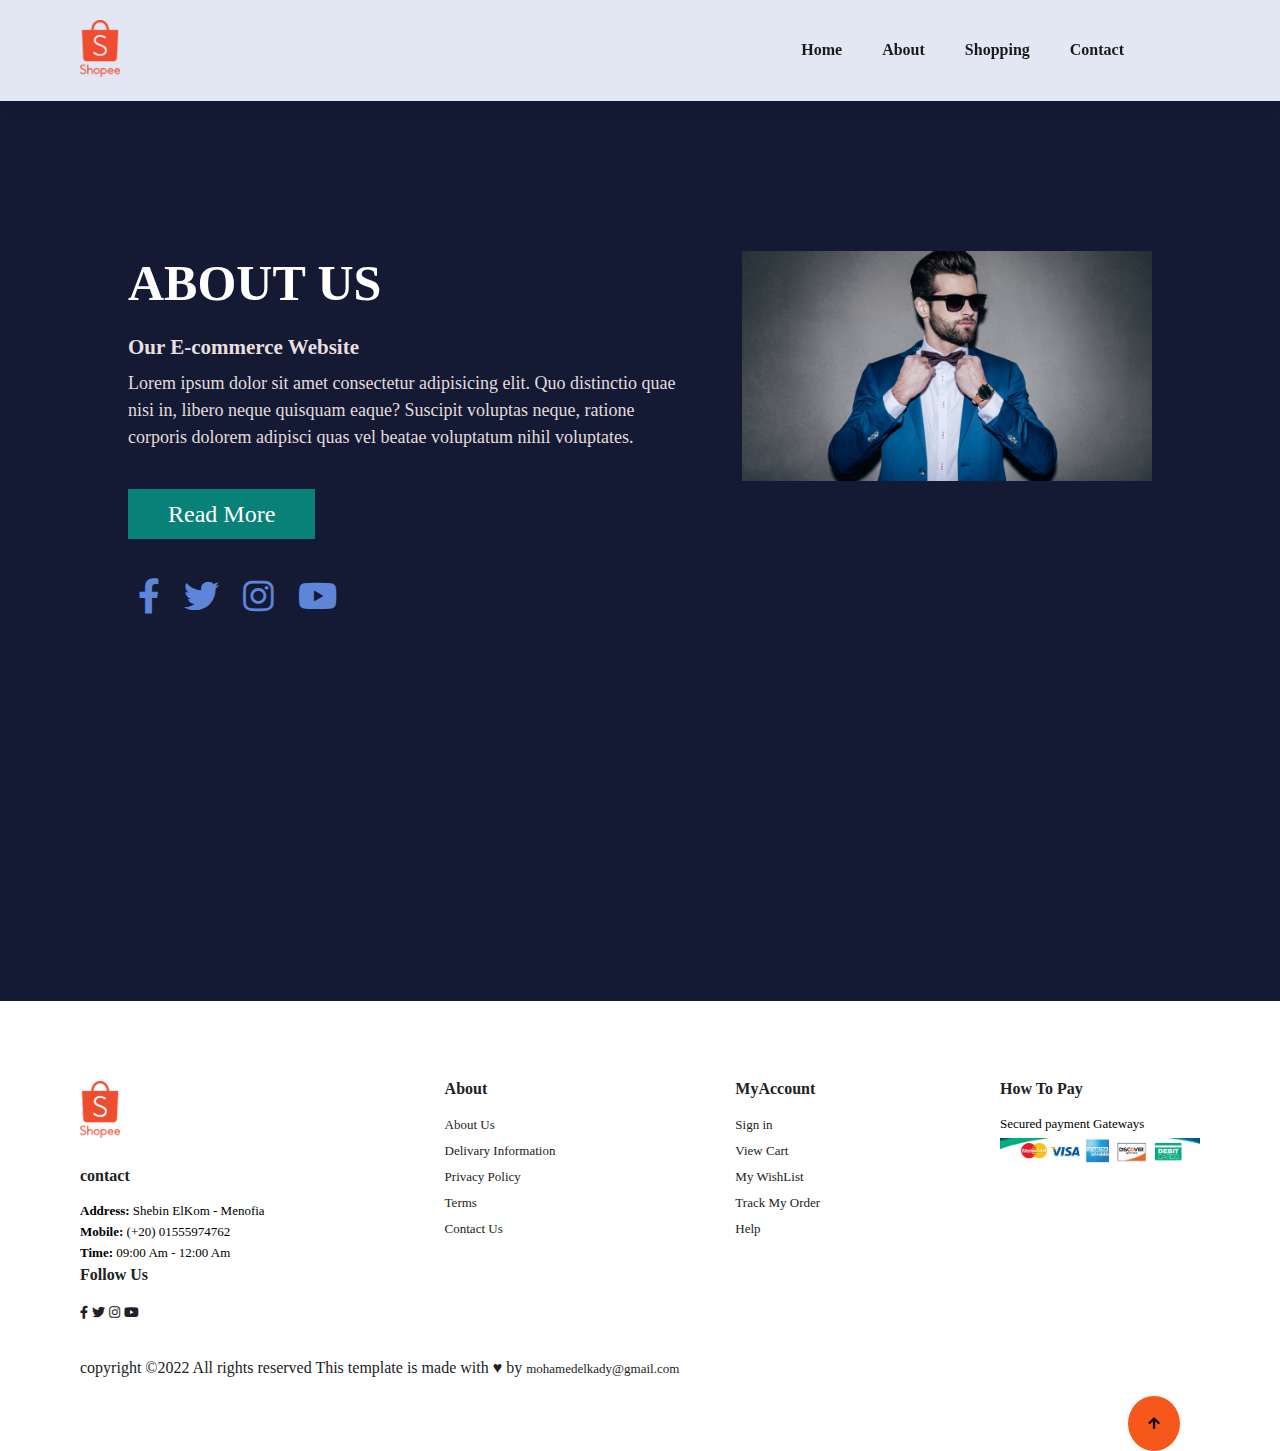
<file: aboutUs.html>
<!DOCTYPE html>
<html lang="en">
  <head>
    <meta charset="UTF-8" />
    <meta http-equiv="X-UA-Compatible" content="IE=edge" />
    <meta name="viewport" content="width=device-width, initial-scale=1.0" />
    <title>About Us</title>
    <link
      rel="stylesheet"
      href="https://pro.fontawesome.com/releases/v5.10.0/css/all.css"
    />
    <link
     rel="stylesheet" 
    href="https://use.fontawesome.com/releases/v5.15.4/css/all.css" 
    integrity="sha384-DyZ88mC6Up2uqS4h/KRgHuoeGwBcD4Ng9SiP4dIRy0EXTlnuz47vAwmeGwVChigm" 
    crossorigin="anonymous"
    />

    <link
      href="https://cdn.jsdelivr.net/npm/bootstrap@5.2.0-beta1/dist/css/bootstrap.min.css"
      rel="stylesheet"
      integrity="sha384-0evHe/X+R7YkIZDRvuzKMRqM+OrBnVFBL6DOitfPri4tjfHxaWutUpFmBp4vmVor"
      crossorigin="anonymous"
    />
    <link
      rel="stylesheet"
      href="https://pro.fontawesome.com/releases/v5.10.0/css/all.css"
    />
    <link rel="stylesheet" href="./style.css" />
  </head>
  <body>
    <section id="header">
        <a href="#">
          <img src="./Images/shopee-logo-3.png" width="40px" alt="" />
        </a>
        <nav>
          <ul id="navbar">
            <li><a href="index.html">Home</a></li>
            <li><a href="#">About</a></li>
            <li><a href="index.html#product">Shopping</a></li>
            <li><a href="./contact.html">Contact</a></li>
            <li>
              <a href="#"><i class="far fa-shopping-bag"></i></a>
            </li>
          </ul>
        </nav>
      </section>

    <section id="aboutUs">
        <div class="aboutContainer">
            <div class="left-section">
                <div class="titel">
                    <h1>About Us</h1>
                </div>
                <div class="text">
                    <h3>Our E-commerce Website</h3>
                    <p>Lorem ipsum dolor sit amet consectetur adipisicing elit. Quo distinctio
                         quae nisi in, libero neque quisquam eaque? Suscipit voluptas neque, 
                        ratione corporis dolorem adipisci
                     quas vel beatae voluptatum nihil voluptates.</p>
                </div>
                <div class="btnRead">
                    <a href="">Read More</a>
                </div>
            
                <div class="social">
                    <i class="fab fa-facebook-f"></i>
                    <i class="fab fa-twitter"></i>
                    <i class="fab fa-instagram"></i>
                    <i class="fab fa-youtube"></i>
                </div>
            </div>
            <div class="right-section">
                <img src="./Images/slid13.jpg" alt="">

            </div>
        </div>    

    </section>

    <footer class="section-p1">
      <div class="footer">
        <div class="col">
          <img class="logo" src="./Images/shopee-logo-3.png" width="40px" alt="" />
          <h4>contact</h4>
          <p><b>Address: </b>Shebin ElKom - Menofia</p>
          <p><b>Mobile: </b>(+20) 01555974762</p>
          <p><b>Time: </b>09:00 Am - 12:00 Am</p>
          <div class="follow">
            <h4>Follow Us</h4>
            <div class="icon">
              <a href=""><i class="fab fa-facebook-f"></i></a>
              <a href=""><i class="fab fa-twitter"></i></i></a>
              <a href=""><i class="fab fa-instagram"></i></i></a>
              <a href=""><i class="fab fa-youtube"></i></i></a>
            </div>
          </div>
        </div>
        <div class="col">
          <h4>About</h4>
          <a href="">About Us</a>
          <a href="">Delivary Information</a>
          <a href="">Privacy Policy</a>
          <a href="">Terms</a>
          <a href="">Contact Us</a>
        </div>
        <div class="col">
          <h4>MyAccount</h4>
          <a href="">Sign in</a>
          <a href="">View Cart</a>
          <a href="">My WishList</a>
          <a href="">Track My Order</a>
          <a href="">Help</a>
        </div>
        <div class="col Pay">
          <h4>How To Pay</h4>
          <p>Secured payment Gateways</p>
          <img src="./Images/Pay.jpg" width="200px" alt="" />
        </div>
      </div>
      
   <div class="copyright">
        <p>
        copyright &copy;2022 All rights reserved This template is made with
        <span>&hearts;</span> by <a href="">mohamedelkady@gmail.com</a>
      </p>
      <div class="go-top">
        <button onclick="gotoTop()"id="myBtn"> <i class="fas fa-arrow-up"></i></button>
      </div>
    </div>
    </footer>
    <script src="./demo.js"></script>
    <script src="./scriptForm.js"></script>
  </body>
</html>
</file>
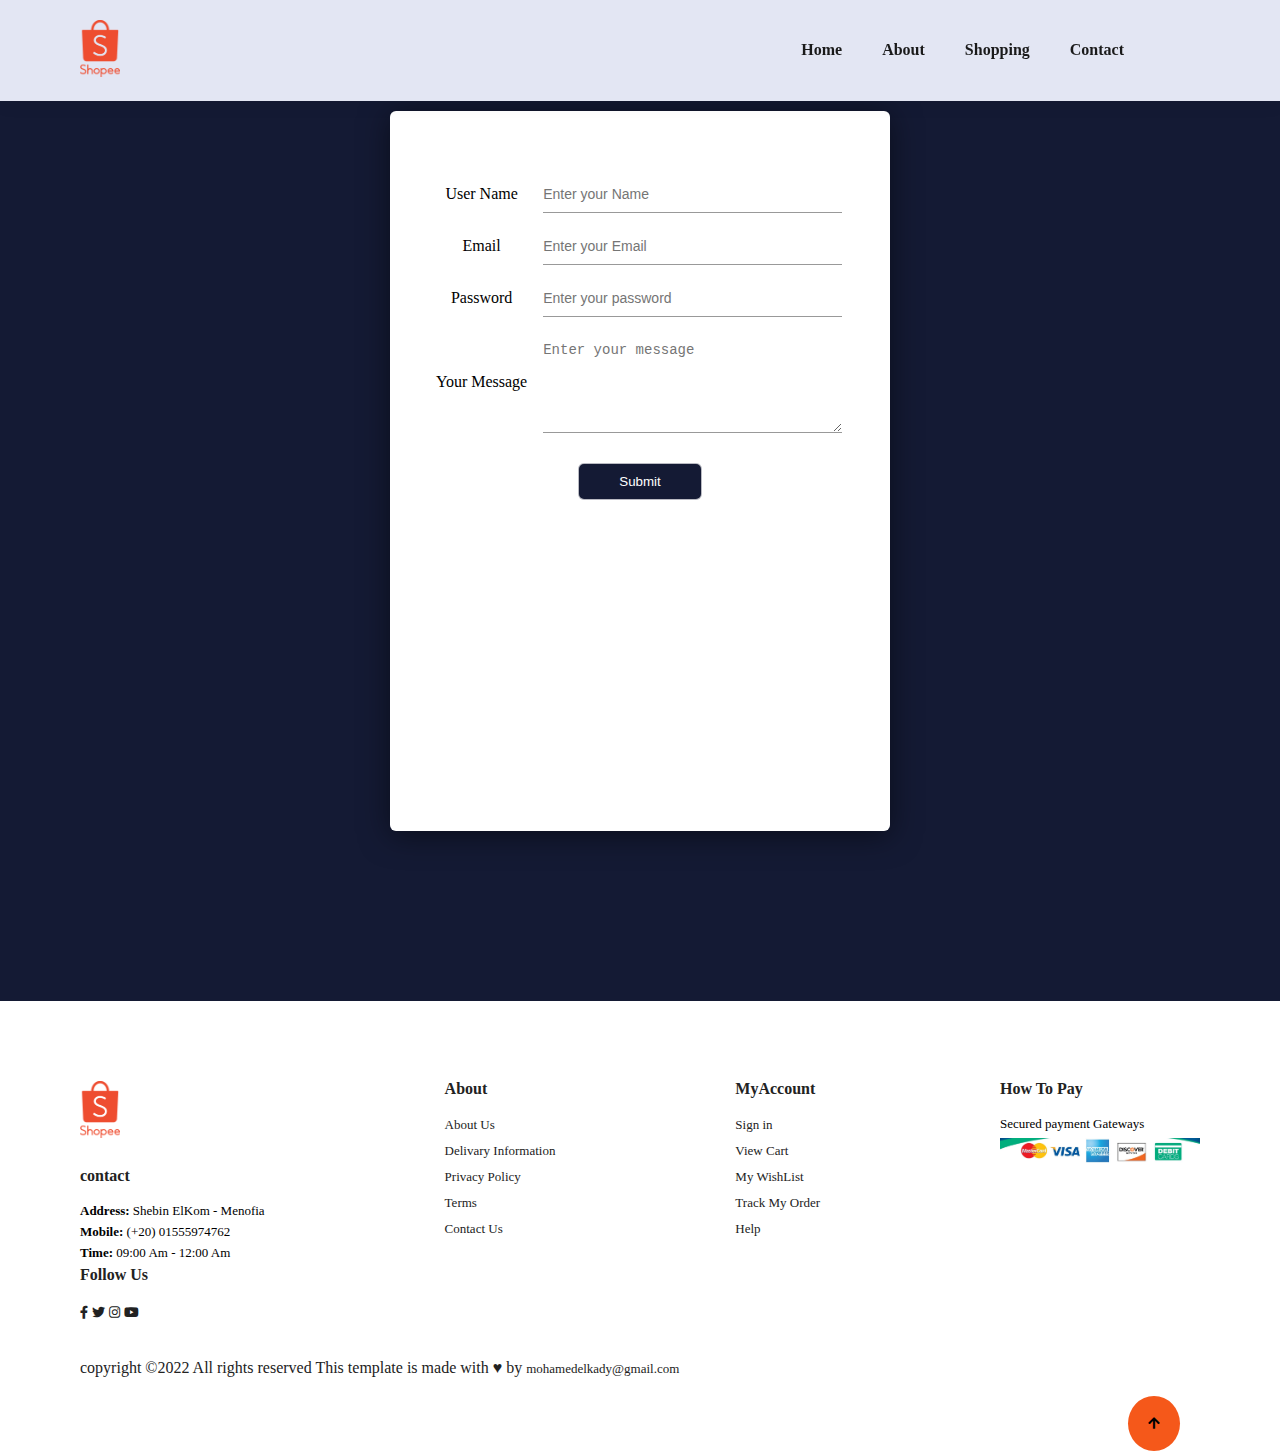
<file: contact.html>
<!DOCTYPE html>
<html lang="en">
  <head>
    <meta charset="UTF-8" />
    <meta http-equiv="X-UA-Compatible" content="IE=edge" />
    <meta name="viewport" content="width=device-width, initial-scale=1.0" />
    <title>Contact Us</title>
    <link
      rel="stylesheet"
      href="https://pro.fontawesome.com/releases/v5.10.0/css/all.css"
    />
    <link
      href="https://cdn.jsdelivr.net/npm/bootstrap@5.2.0-beta1/dist/css/bootstrap.min.css"
      rel="stylesheet"
      integrity="sha384-0evHe/X+R7YkIZDRvuzKMRqM+OrBnVFBL6DOitfPri4tjfHxaWutUpFmBp4vmVor"
      crossorigin="anonymous"
    />
    <link
      rel="stylesheet"
      href="https://pro.fontawesome.com/releases/v5.10.0/css/all.css"
    />
    <link rel="stylesheet" href="./style.css" />
  </head>
  <body>
    <section id="header">
      <a href="#">
        <img src="./Images/shopee-logo-3.png" width="40px" alt="" />
      </a>
      <nav>
        <ul id="navbar">
          <li><a href="index.html">Home</a></li>
          <li><a href="aboutUs.html">About</a></li>
          <li><a href="index.html#product">Shopping</a></li>
          <li><a href="./contact.html">Contact</a></li>
          <li>
            <a href="#"><i class="far fa-shopping-bag"></i></a>
          </li>
        </ul>
      </nav>
    </section>

    <section id="formContanier">
      <form action="">
        <div class="inputs">
          <label for="userName">User Name</label>
          <input
            type="text"
            id="userName"
            placeholder="Enter your Name"
            onkeyup="nameValidation()"
          />
          <span id="errorName"></span>
        </div>
        <div class="inputs">
          <label for="userEmail">Email</label>
          <input
            type="email"
            id="userEmail"
            placeholder="Enter your Email"
            onkeyup="emailValidation()"
          />
          <span id="errorEmail"></span>
        </div>
        <div class="inputs">
          <label for="userpass">Password</label>
          <input
            type="password"
            id="userpass"
            placeholder="Enter your password"
            onkeyup="passwordValidation()"
          />
          <span id="errorPass"> </span>
        </div>
        <div class="inputs">
          <label for="message">Your Message</label>
          <textarea
            rows="5"
            cols="50"
            id="message"
            placeholder="Enter your message"
            onkeyup="messageValidation()"
          ></textarea>
          <span id="errorMessage"> </span>
        </div>
        <button onclick="return validtion()">Submit</button>
        <span id="errorSubmit"></span>
      </form>
    </section>

    <footer class="section-p1">
      <div class="footer">
        <div class="col">
          <img class="logo" src="./Images/shopee-logo-3.png" width="40px" alt="" />
          <h4>contact</h4>
          <p><b>Address: </b>Shebin ElKom - Menofia</p>
          <p><b>Mobile: </b>(+20) 01555974762</p>
          <p><b>Time: </b>09:00 Am - 12:00 Am</p>
          <div class="follow">
            <h4>Follow Us</h4>
            <div class="icon">
              <a href=""><i class="fab fa-facebook-f"></i></a>
              <a href=""><i class="fab fa-twitter"></i></i></a>
              <a href=""><i class="fab fa-instagram"></i></i></a>
              <a href=""><i class="fab fa-youtube"></i></i></a>
            </div>
          </div>
        </div>
        <div class="col">
          <h4>About</h4>
          <a href="">About Us</a>
          <a href="">Delivary Information</a>
          <a href="">Privacy Policy</a>
          <a href="">Terms</a>
          <a href="">Contact Us</a>
        </div>
        <div class="col">
          <h4>MyAccount</h4>
          <a href="">Sign in</a>
          <a href="">View Cart</a>
          <a href="">My WishList</a>
          <a href="">Track My Order</a>
          <a href="">Help</a>
        </div>
        <div class="col Pay">
          <h4>How To Pay</h4>
          <p>Secured payment Gateways</p>
          <img src="./Images/Pay.jpg" width="200px" alt="" />
        </div>
      </div>
      
   <div class="copyright">
        <p>
        copyright &copy;2022 All rights reserved This template is made with
        <span>&hearts;</span> by <a href="">mohamedelkady@gmail.com</a>
      </p>
      <div class="go-top">
        <button onclick="gotoTop()"id="myBtn"> <i class="fas fa-arrow-up"></i></button>
      </div>
    </div>

        
    </footer>
    <script src="./demo.js"></script>
    <script src="./scriptForm.js"></script>
  </body>
</html>
</file>
<file: style.css>
* {
  margin: 0;
  padding: 0;
  box-sizing: border-box;
}

.section-p1 {
  padding: 40px 80px;
}
.section-m1 {
  margin: 40px 0;
}
h1 {
  font-size: 50px;
  line-height: 64px;
  color: #222;
}
h2 {
  font-size: 46px;
  line-height: 54px;
  color: #222;
}
h4 {
  font-size: 20px;
  color: #222;
}
h6 {
  font-weight: 700;
  font-size: 12px;
}
p {
  font-size: 16px;
  line-height: 54px;

  color: #222;
}
body {
  width: 100%;
}

/* ---------------- nav bar --------------------- */

#header {
  display: flex;
  align-items: center;
  justify-content: space-between;
  padding: 20px 80px;
  background: #e3e6f3;
  box-shadow: 0 5px 15px rgba(0, 0, 0, 0.06);
  position: sticky;
  top: 0;
  left: 0;
  z-index: 999;
}

#navbar {
  display: flex;
  align-items: center;
  justify-content: center;
}
#navbar li {
  list-style: none;
  padding: 0 20px;
}
#navbar li a {
  text-decoration: none;
  font-size: 16px;
  font-weight: 600;
  color: #1a1a1a;
  transition: 0.5s ease;
}
#navbar li a:hover {
  color: #f34e0d;
}
/* ------------------- home --------------------------- */
#home {
  background-image: url("Images/BK.1.jpg");
  height: 90vh;
  background-size: cover;
  background-repeat: no-repeat;
  padding: 0 80px;
  display: flex;
  flex-direction: column;
  align-items: flex-start;
  justify-content: center;
}

#home h4 {
  padding-bottom: 14px;
}

#home h1 {
  color: #088178;
}
#home button {
  background-color: rgb(236, 187, 187);
  color: #088178;
  border: 0;
  border-radius: 60px;
  padding: 14px 50px;
  cursor: pointer;
  font-size: 16px;
  font-weight: 700;
  transition: 0.5s ease;
}
#home button:hover {
  background-color: rgb(240, 87, 87);
}

/* -----------  proudct  --------------- */

#product {
  text-align: center;
  padding: 60px;
}
#product .container {
  display: flex;
  justify-content: center;
  padding-top: 20px;
  flex-wrap: wrap;
}

.btn-Prod {
  font-size: 1.4rem;
  text-decoration: none;
  color: #fff;
  background-color: #088178;
  padding: 5px;
  border-radius: 5px;
  margin: 1rem 0 1rem 1rem;
  transition: 0.5s ease;
}
.btn-Prod:hover {
  background-color: #f5581a;
  color: #fff;
}
.btn-Prod:active {
  background-color: #f5581a;
}
#product .prod {
  width: 15%;
  min-width: 180px;
  padding: 10px 12px;
  border: 1px solid #cce7d0;
  border-radius: 25px;
  cursor: pointer;
  box-shadow: 20px 20px 30px rgba(0, 0, 0, 0.02);
  margin: 15px 10px;
  transition: 0.5 ease;
  position: relative;
}

#product .prod:hover {
  box-shadow: 20px 20px 30px rgba(0, 0, 0, 0.08);
}
#product .prod img {
  width: 100%;
  border-radius: 20px;
}
#product .prod .desc {
  text-align: start;
  padding: 10px 0;
}
#product .prod .desc span {
  color: #696063;
  font-size: 12px;
}
#product .prod .desc h5 {
  padding-top: 7px;
  font-size: 14px;
  color: #1a1a1a;
}
#product .prod .desc i {
  font-size: 12px;
  color: rgb(224, 208, 24);
}
#product .prod .desc h4 {
  font-size: 15px;
  padding-top: 7px;
  color: #088178;
  font-weight: 700;
}
#product .prod .cart {
  width: 40px;
  height: 40px;
  line-height: 40px;
  border-radius: 50px;
  background-color: #e8f6ea;
  font-weight: 500;
  color: #4aa05d;
  position: absolute;
  bottom: 20px;
  right: 10px;
}
#product .prod .cart:hover {
  background-color: #a1c5db;
}

/* --------- form --------------- */

#formContanier {
  width: 100%;
  height: 100vh;
  background: #141a34;
  display: flex;
  text-align: center;
  justify-content: center;
}
#formContanier form {
  width: 90%;
  height: 80%;
  max-width: 500px;
  padding: 50px 30px 20px;
  margin: 10px auto;
  background: #fff;
  border-radius: 6px;
  box-shadow: 0 4px 30px rgba(0, 0, 0, 0.5);
  position: relative;
}

.inputs {
  width: 100%;
  display: flex;
  align-items: center;
  margin: 15px 0;
  position: relative;
}
.inputs label {
  flex-basis: 28%;
}
.inputs input,
textarea {
  flex-basis: 68%;
  background: transparent;
  border: 0;
  outline: 0;
  padding: 10px 0;
  border-bottom: 1px solid #999;
  color: #333;
  font-size: 14px;
}
::placeholder {
  font-size: 14px;
}
form button {
  background: #141a34;
  color: #fff;
  border-radius: 6px;
  border: 1px solid rgba(255, 255, 255, 0.7);
  padding: 10px 40px;
  outline: 0;
  cursor: pointer;
  display: block;
  margin: 30px auto 10px;
  transition: 0.5s ease;
}
form button:hover{
  background: #f34e0d;
}

.inputs span {
  position: absolute;
  bottom: 12px;
  right: 17px;
  font-size: 15px;
  color: crimson;
}

.inputs span i {
  color: rgb(59, 184, 2);
}
#errorSubmit {
  color: crimson;
}

/* --------------- footer ----------------- */

footer {
  margin-top: 40px;
}

.footer {
  display: flex;
  flex-wrap: wrap;
  justify-content: space-between;
}

.footer .col {
  display: flex;
  flex-direction: column;
  align-items: flex-start;
  margin-bottom: 20px;
}

.footer .logo {
  margin-bottom: 30px;
}

.footer h4 {
  line-height: 1;
  font-size: 16px;
  padding-bottom: 20px;
}

.footer p {
  line-height: 1;
  color: #000;
  font-size: 13px;
  margin: 0 0 8px 0;
}

footer a {
  font-size: 13px;
  text-decoration: none;
  color: #222;
  margin-bottom: 10px;
}

.go-top {
  position: relative;
}

.go-top button {
  position: absolute;
  top: 0;
  right: 0;
  margin-right: 20px;
}
#myBtn {
  border: none;
  background: #f5581a;
  border-radius: 50%;
  padding: 20px 20px;
  transition: 0.05s ease;
}

#myBtn:hover {
  background: #a1c5db;
}

/* ------------  about Us -------------- */

#aboutUs {
  width: 100%;
  min-height: 100vh;
  background-color: #141a34 ;
}
.aboutContainer {
  width: 80%;
  display: block;
  margin: auto;
  padding-top: 150px;
}
.left-section {
  float: left;
  width: 55%;
}
.right-section {
  float: right;
  width: 40%;
}
.right-section img {
  width: 100%;
  margin: auto;
}
.left-section .titel {
  text-transform: uppercase;
  font-size: 28px;
}
.titel h1{
  color: #fff;
}

.left-section .text h3 {
  margin-top: 20px;
  font-size: 21px;
  color: #e9dfdf;
}

.left-section .text p {
  line-height: 1.5;
  font-size: 18px;
  color: #e4dcdc;
  margin-top: 10px;
}
.btnRead{
  margin-top: 50px;
}

.btnRead a{
  margin-top: 30px;
  background: #088178;
  padding: 12px 40px;
  text-decoration: none;
  color: #fff;
  font-size: 24px;
  transition: 0.5s ease;
}
.btnRead a:hover{
background: #f5581a;
}


.social{
  margin-top: 50px;
  
}
.social i{
  font-size: 35px;
  padding: 0px 10px;
  color: #5e85d8;
  transition: 0.5s ease;

}
.social i:hover{
  color: #f34e0d;

}
</file>
